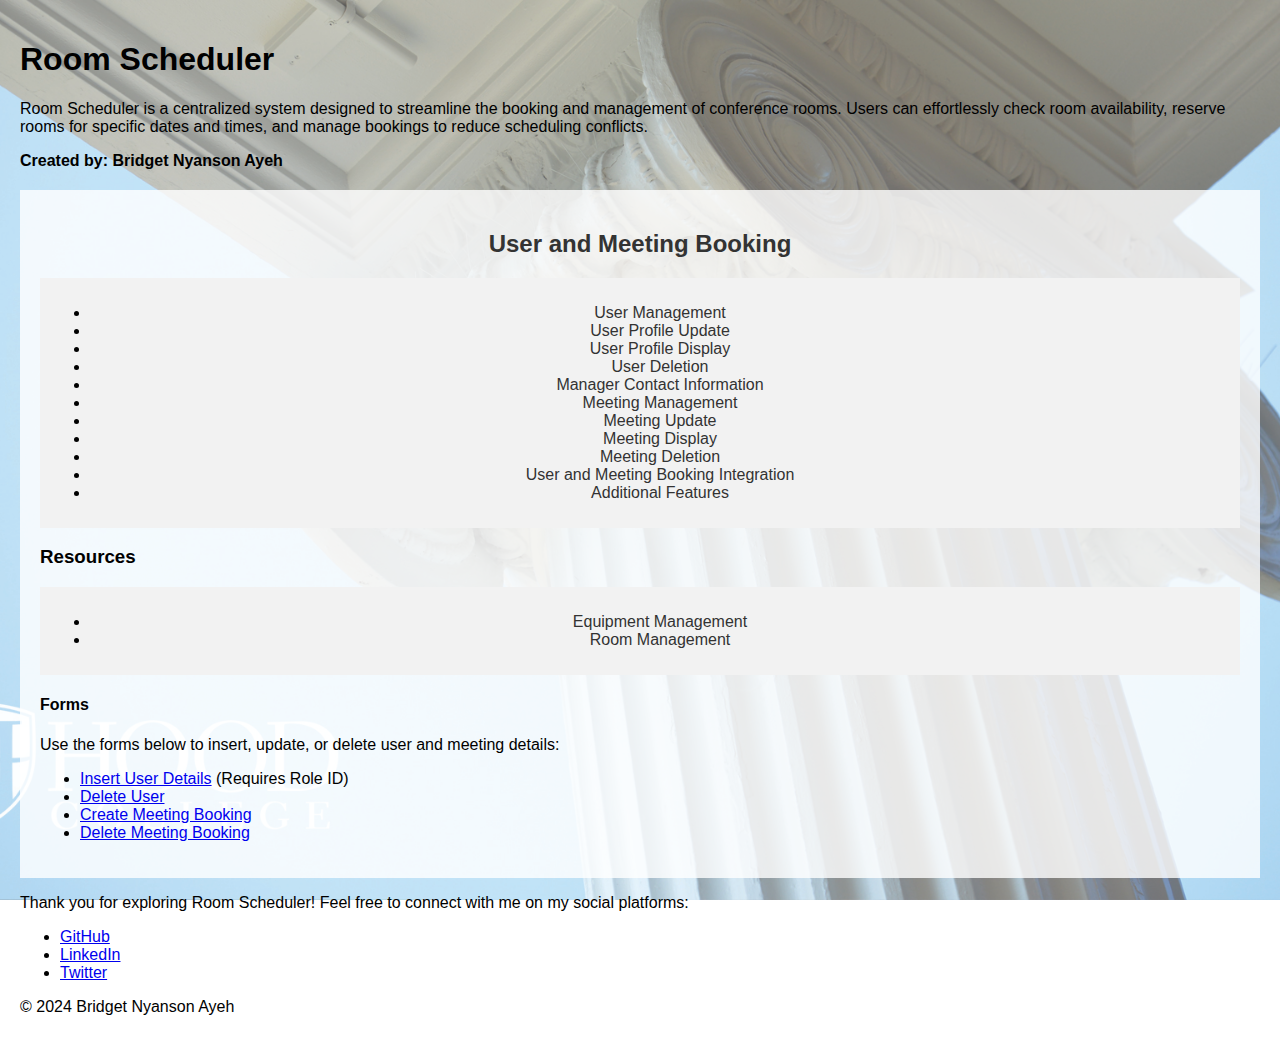
<file: index.html>
<!DOCTYPE html>
<html lang="en">
<head>
  <meta charset="UTF-8">
  <meta name="viewport" content="width=device-width, initial-scale=1.0">
  <title>Room Scheduler</title>
  <link rel="stylesheet" type="text/css" href="styles.css">
</head>
<body>
  <header>
    <h1>Room Scheduler</h1>
    <p>
      Room Scheduler is a centralized system designed to streamline the booking and management of conference rooms. 
      Users can effortlessly check room availability, reserve rooms for specific dates and times, and manage bookings to reduce scheduling conflicts.
    </p>
    <p><strong>Created by: Bridget Nyanson Ayeh</strong></p>
  </header>

  <main>
    <section>
      <h2>User and Meeting Booking</h2>
      <nav>
        <ul>
          <li><a href="http://pluto.hood.edu/~bna6/select_to_update.php/">User Management</a></li>
          <li><a href="http://pluto.hood.edu/~bna6/fill_to_update.php/">User Profile Update</a></li>
          <li><a href="http://pluto.hood.edu/~bna6/update.php/">User Profile Display</a></li>
          <li><a href="http://pluto.hood.edu/~bna6/delete.php/">User Deletion</a></li>
          <li><a href="http://pluto.hood.edu/~bna6/selectme.php/">Manager Contact Information</a></li>
          <li><a href="http://pluto.hood.edu/~bna6/select_to_update2.php/">Meeting Management</a></li>
          <li><a href="http://pluto.hood.edu/~bna6/fill_to_update2.php/">Meeting Update</a></li>
          <li><a href="http://pluto.hood.edu/~bna6/update2.php/">Meeting Display</a></li>
          <li><a href="http://pluto.hood.edu/~bna6/delete2.php/">Meeting Deletion</a></li>
          <li><a href="http://pluto.hood.edu/~bna6/Join.php/">User and Meeting Booking Integration</a></li>
          <li><a href="http://pluto.hood.edu/~bna6/DisplayTables.php/">Additional Features</a></li>
        </ul>
      </nav>
    </section>

    <section>
      <h3>Resources</h3>
      <nav>
        <ul>
          <li><a href="http://pluto.hood.edu/~bna6/equipment.php/">Equipment Management</a></li>
          <li><a href="http://pluto.hood.edu/~bna6/room.php/">Room Management</a></li>
        </ul>
      </nav>
    </section>

    <section>
      <h4>Forms</h4>
      <p>Use the forms below to insert, update, or delete user and meeting details:</p>
      <ul>
        <li><a href="http://pluto.hood.edu/~bna6/insert_details.html">Insert User Details</a> (Requires Role ID)</li>
        <li><a href="http://pluto.hood.edu/~bna6/delete_form.html">Delete User</a></li>
        <li><a href="http://pluto.hood.edu/~bna6/insertDetails2.html">Create Meeting Booking</a></li>
        <li><a href="http://pluto.hood.edu/~bna6/delete_form2.html">Delete Meeting Booking</a></li>
      </ul>
    </section>
  </main>

  <footer>
    <p>Thank you for exploring Room Scheduler! Feel free to connect with me on my social platforms:</p>
    <ul>
      <li><a href="https://github.com/Bridget-spec/RoomScheduler">GitHub</a></li>
      <li><a href="https://www.linkedin.com/in/yourlinkedin">LinkedIn</a></li>
      <li><a href="https://twitter.com/yourtwitter">Twitter</a></li>
    </ul>
    <p>&copy; 2024 Bridget Nyanson Ayeh</p>
  </footer>
</body>
</html>
</file>
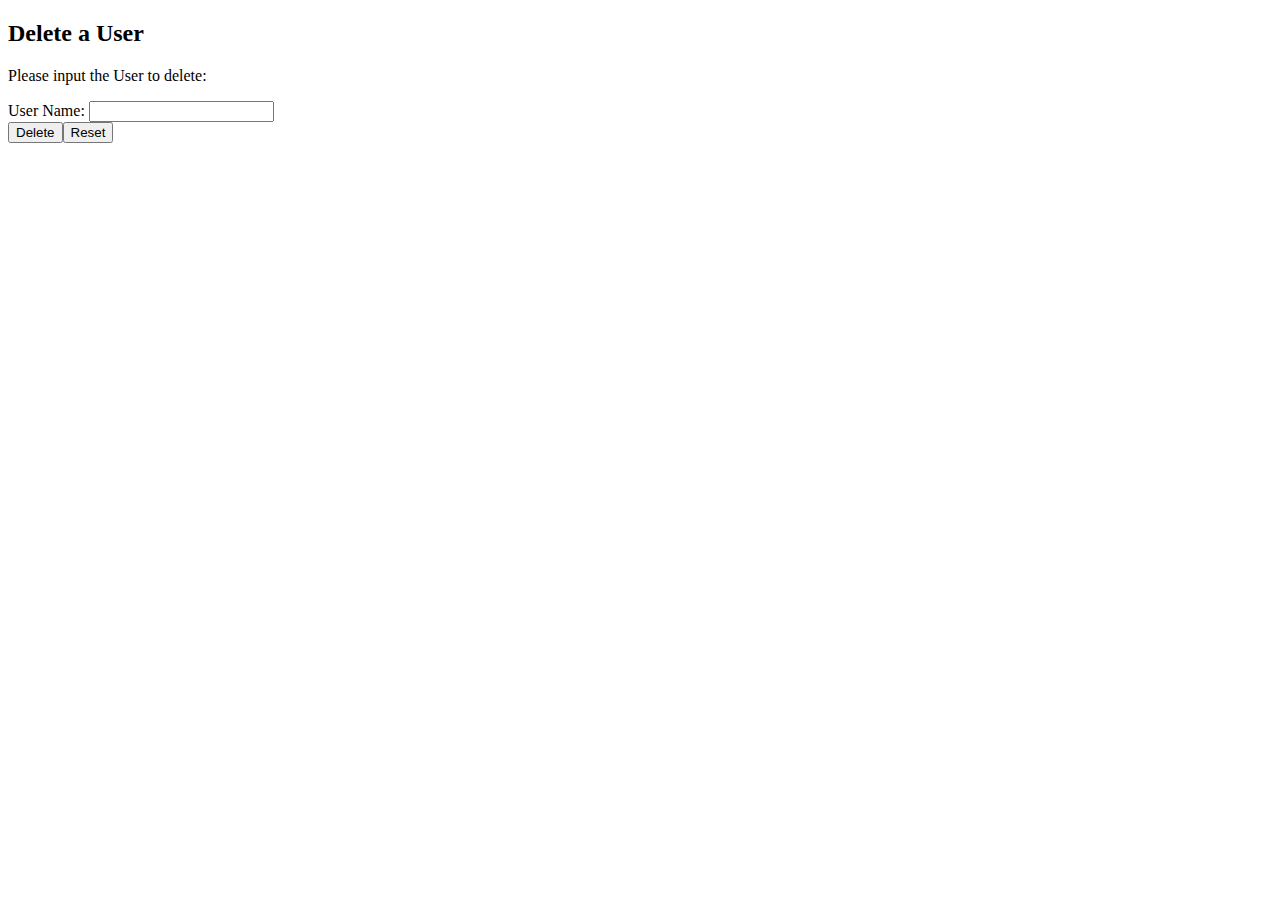
<file: delete_form.html>
<!DOCTYPE html> 
<html> 
    <head> 
	<meta http-equiv="Content-Type" content="text/html; charset=iso-8859-1" /> 
	<title>Delete form</title> 
    </head> 
    <body> 
<div style = "width:30%; float:left"> 
<?php include 'index.html'; ?> 
</div>

    <form action="delete.php" method="post"> 
    <h2> Delete a User</h2> 
    <p>Please input the User to delete:</p> 
       User Name: <input type="text" name="username"/><br> 
       <input type="submit" value= "Delete"/><input type="reset"/> 
    </form> 
    </body> 
</html>
</file>
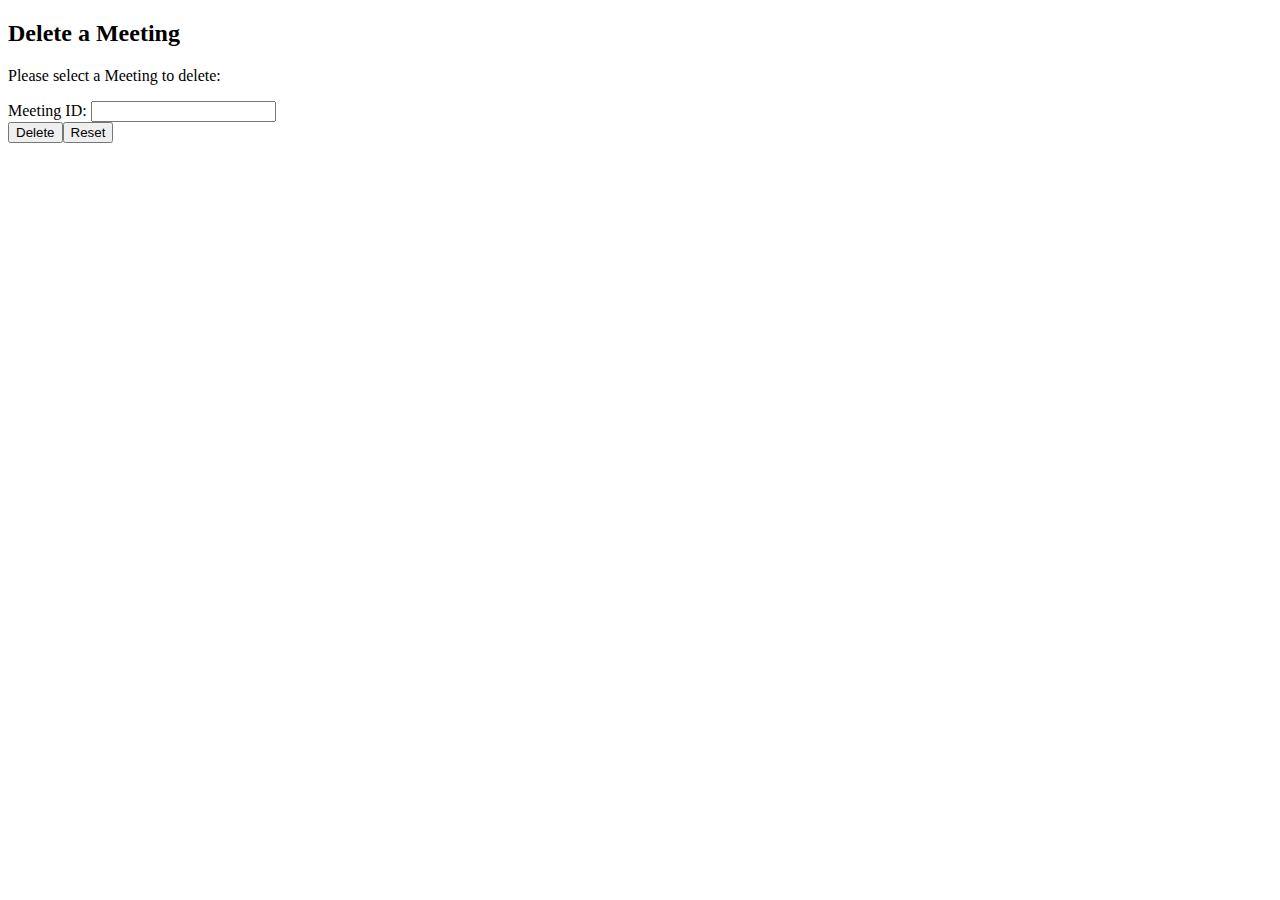
<file: delete_form2.html>
<!DOCTYPE html> 
<html> 
    <head> 
	<meta http-equiv="Content-Type" content="text/html; charset=iso-8859-1" /> 
	<title>Delete form</title> 
    </head> 
    <body> 
<div style = "width:30%; float:left"> 
<?php include 'index.html'; ?> 
</div>

    <form action="delete2.php" method="post"> 
    <h2> Delete a Meeting</h2> 
    <p>Please select a Meeting  to delete:</p> 
       Meeting ID: <input type="text" name="meetingid"/><br> 
       <input type="submit" value= "Delete"/><input type="reset"/> 
    </form> 
    </body> 
</html>
</file>
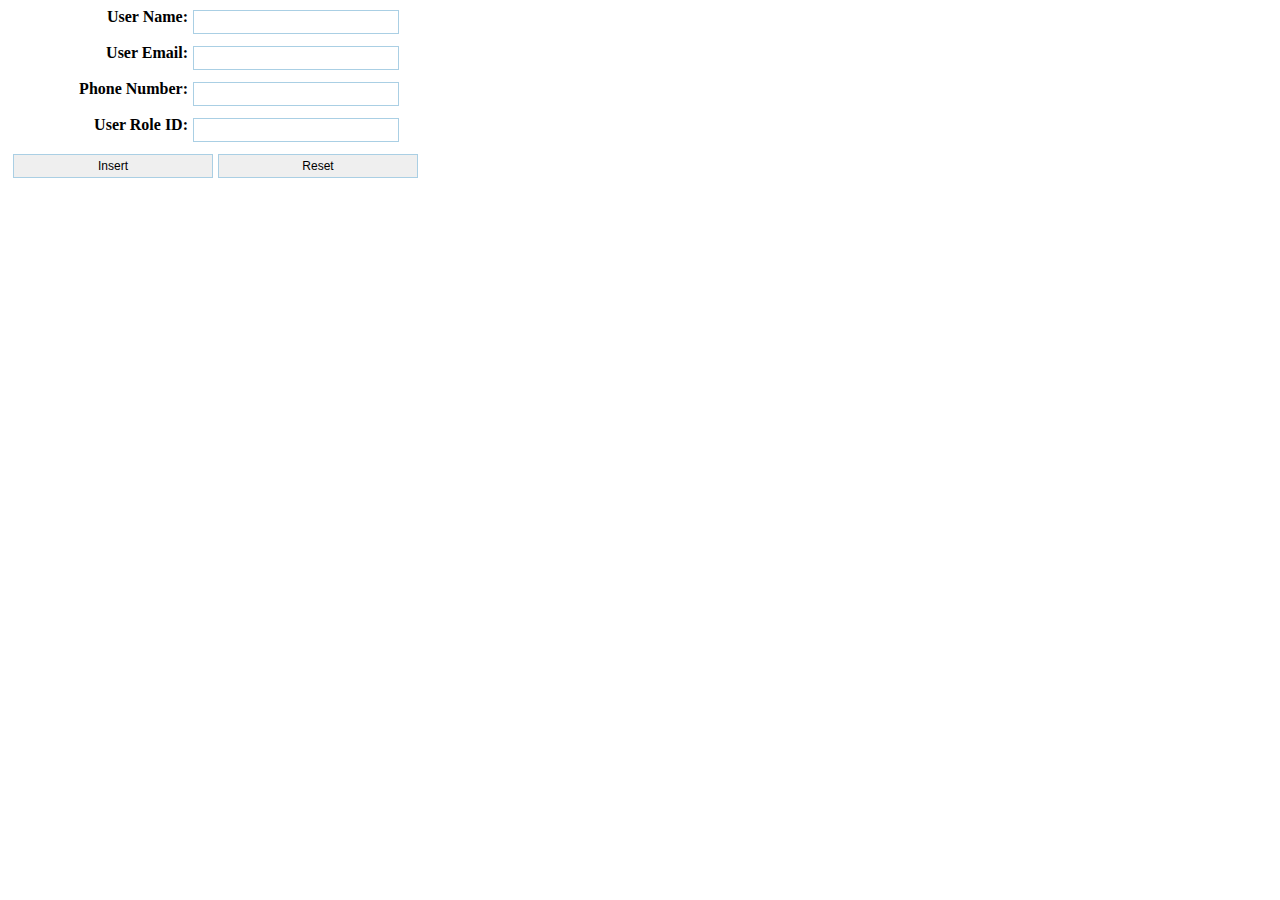
<file: insert_details.html>
<!DOCTYPE html> 
<html> 
    <head> 
<meta http-equiv="Content-Type" content="text/html; charset=iso-8859-1" /> 
<title>Insert form</title> 
<style type = "text/css"> 
label{ 
display:block; 
font-weight:bold; 
text-align:right; 
width:180px; 
float:left; 
}

input{ 
font-size:12px; 
padding:4px 2px; 
border:solid 1px #aacfe4; 
width: 200px; 
margin:2px 0 10px 5px; 
}
</style> 
    </head> 
    <body> 
<div style = "width:30%; float:left"> 
<?php include 'index.html';?> 
</div>

    <form action="insertme.php" method="post"> 
<label> User Name:</label> <input type="text" name="username"/><br>
<label> User Email: </label> <input type="text" name="userEmail"/><br>
<label> Phone Number: </label> <input type="text" name="phoneNumber"/><br>
<label> User Role ID:</label> <input type="text" name="userroleid" size="45"/><br> 
<input type="Submit" value= "Insert"/><input type="Reset"/> 
    </form> 
</body> 
</html>
</file>
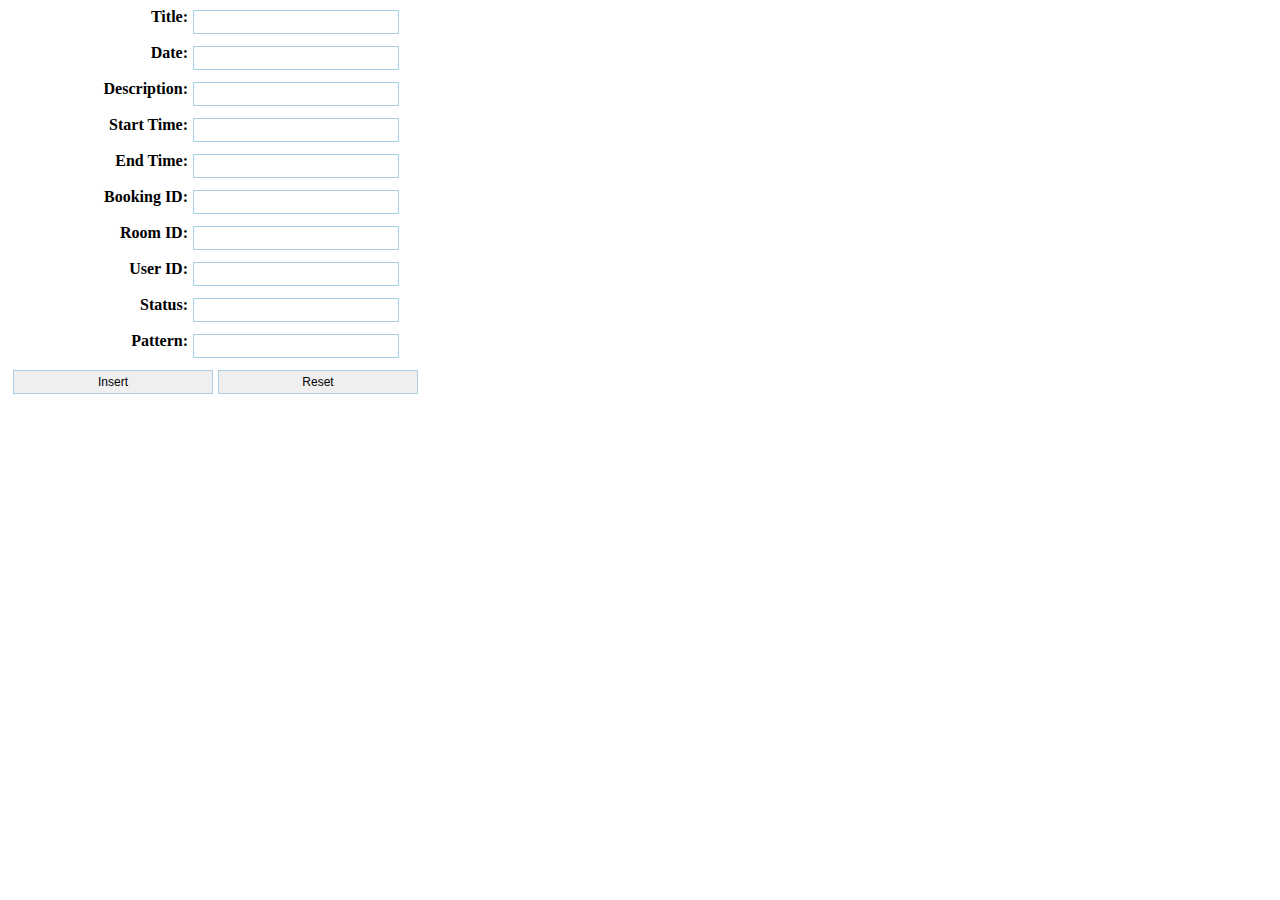
<file: insertDetails2.html>
<!DOCTYPE html> 
<html> 
    <head> 
<meta http-equiv="Content-Type" content="text/html; charset=iso-8859-1" /> 
<title>Insert form</title> 
<style type = "text/css"> 
label{ 
display:block; 
font-weight:bold; 
text-align:right; 
width:180px; 
float:left; 
}

input{ 
font-size:12px; 
padding:4px 2px; 
border:solid 1px #aacfe4; 
width: 200px; 
margin:2px 0 10px 5px; 
}
</style> 
    </head> 
    <body> 
<div style = "width:30%; float:left"> 
<?php include 'index.html';?> 
</div>

    <form action="insertme2.php" method="post"> 
<label>Title:</label> <input type="text" name="title" /><br>
<label>Date:</label> <input type="text" name="date" /><br>
<label>Description:</label> <input type="text" name="description" /><br>
<label>Start Time:</label> <input type="text" name="startTime" /><br>
<label>End Time:</label> <input type="text" name="endTime" /><br>
<label>Booking ID:</label> <input type="text" name="bookingid" /><br>
<label>Room ID:</label> <input type="text" name="roomid" /><br>
<label>User ID:</label> <input type="text" name="userid" /><br>
<label>Status:</label> <input type="text" name="status" /><br>
<label>Pattern:</label> <input type="text" name="pattern" /><br>
<input type="Submit" value= "Insert"/><input type="Reset"/> 
    </form> 
</body> 
</html>
</file>
<file: styles.css>
/* General styles */
body {
    font-family: Arial, sans-serif;
    margin: 0;
    padding: 20px;
    background-image: url('background.jpg');
    background-repeat: no-repeat;
    background-size: cover;
    background-position: center;
    background-attachment: fixed;
  }
  
  /* Header styles */
  h2 {
    color: #333;
    text-align: center;
  }
  
  /* Navigation styles */
  nav {
    background-color: #f2f2f2;
    padding: 10px;
    text-align: center;
  }
  
  nav a {
    display: inline-block;
    margin: 0 10px;
    color: #333;
    text-decoration: none;
  }
  
  nav a:hover {
    color: #666;
  }
  
  /* Content styles */
  main {
    margin-top: 20px;
    background-color: rgba(255, 255, 255, 0.8);
    padding: 20px;
  }
  
  /* Image styles */
  img {
    max-width: 100%;
    height: auto;
    display: block;
    margin: 0 auto;
  }
</file>
